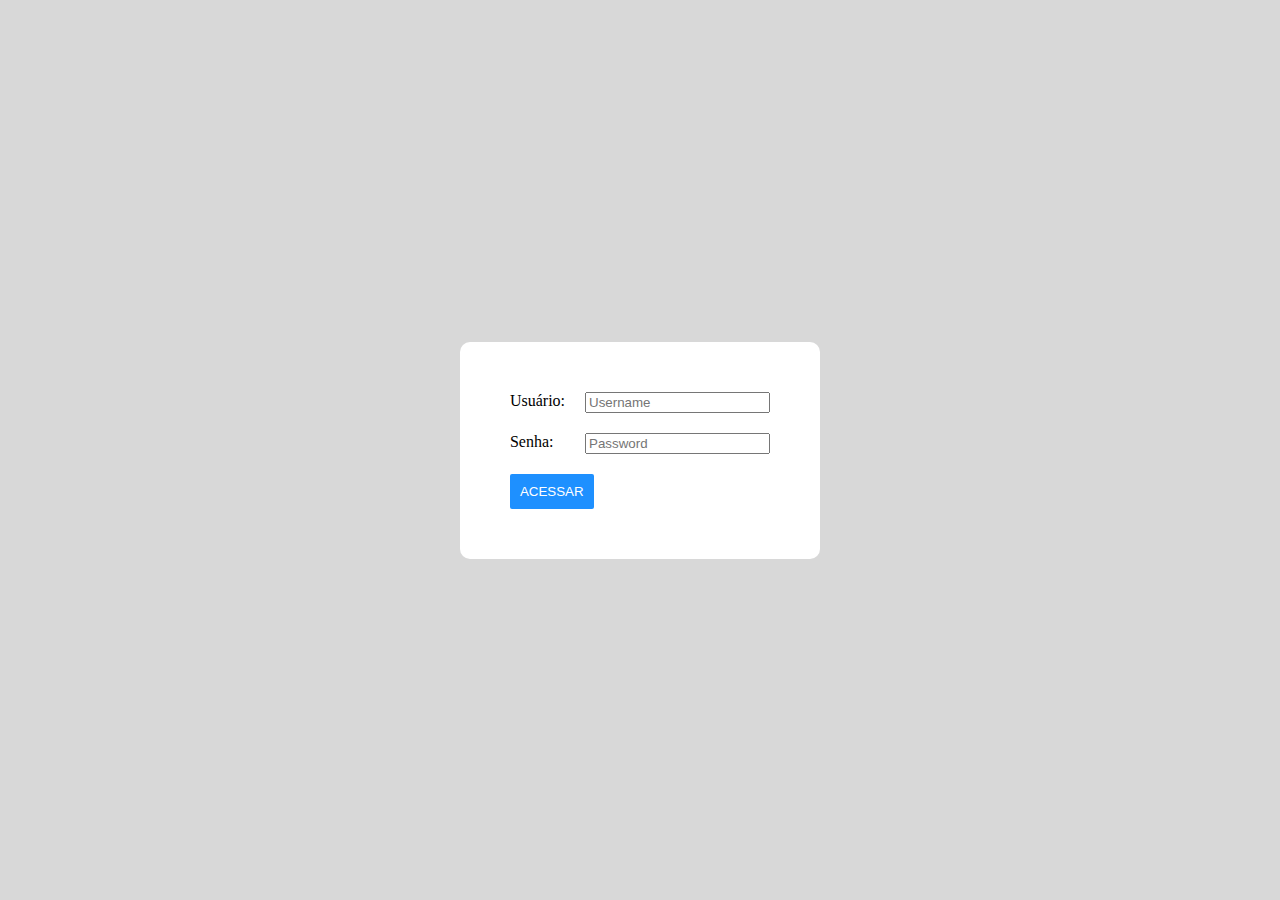
<file: index.html>
<!DOCTYPE html>
<html lang="en">
  <head>
    <meta charset="UTF-8" />
    <meta name="viewport" content="width=device-width, initial-scale=1.0" />
    <title>Concessionária de Veículos</title>
  </head>
  <body>
    Redirecionando...

    <script src="./js/redirects.js"></script>
    <script src="./js/autentication.js"></script>
  </body>
</html>
</file>
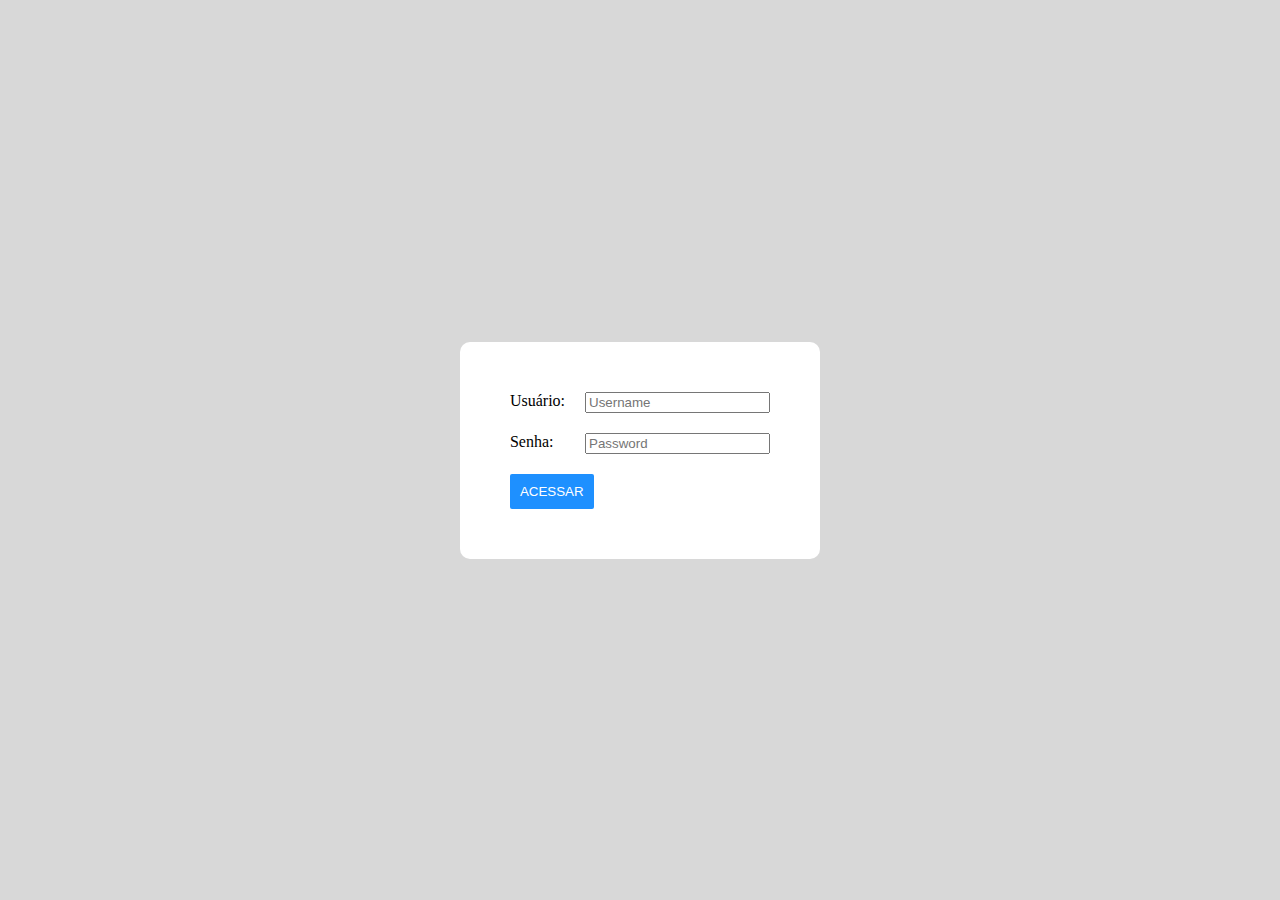
<file: cadastrar.html>
<!DOCTYPE html>
<html lang="en">
  <head>
    <meta charset="UTF-8" />
    <meta name="viewport" content="width=device-width, initial-scale=1.0" />

    <link rel="stylesheet" href="./css/global.css" />
    <link rel="stylesheet" href="./css/cadastrar.css" />

    <title>Concessionária de Veículos</title>
  </head>
  <body>
    <div class="card-container">
      <form id="form-cadastrar" action="" method="post" class="form-cadastrar">
        <div class="form-input-grid">
          <label for="marca">Marca: </label>
          <input id="marca" type="text" name="marca" required />
          <label for="modelo">Modelo: </label>
          <input id="modelo" type="text" name="modelo" required />
          <label for="anoFabricacao">Ano de Fabricação: </label>
          <input id="anoFabricacao" type="text" name="anoFabricacao" required />
          <label for="cor">Cor: </label>
          <input id="cor" type="text" name="cor" required />
          <label for="tipo">Tipo: </label>
          <input id="tipo" type="text" name="tipo" required />
          <label for="kilometragem">Kilometragem: </label>
          <input id="kilometragem" type="text" name="kilometragem" required />
          <label for="numeroPortas">Numero de Portas: </label>
          <input id="numeroPortas" type="text" name="numeroPortas" required />
          <label for="preco">Preço: </label>
          <input id="preco" type="text" name="preco" required />
        </div>
        <div>
          <button type="submit" class="primary-button">Cadastrar</button>
          <button type="reset" class="secondary-button">Limpar</button>
          <button type="button" id="back-button" class="back-button">
            Voltar
          </button>
        </div>
      </form>
    </div>

    <script src="./js/redirects.js"></script>
    <script src="./js/autentication.js"></script>
    <script src="./js/classes.js"></script>
    <script src="./js/cadastrar.js"></script>
  </body>
</html>
</file>
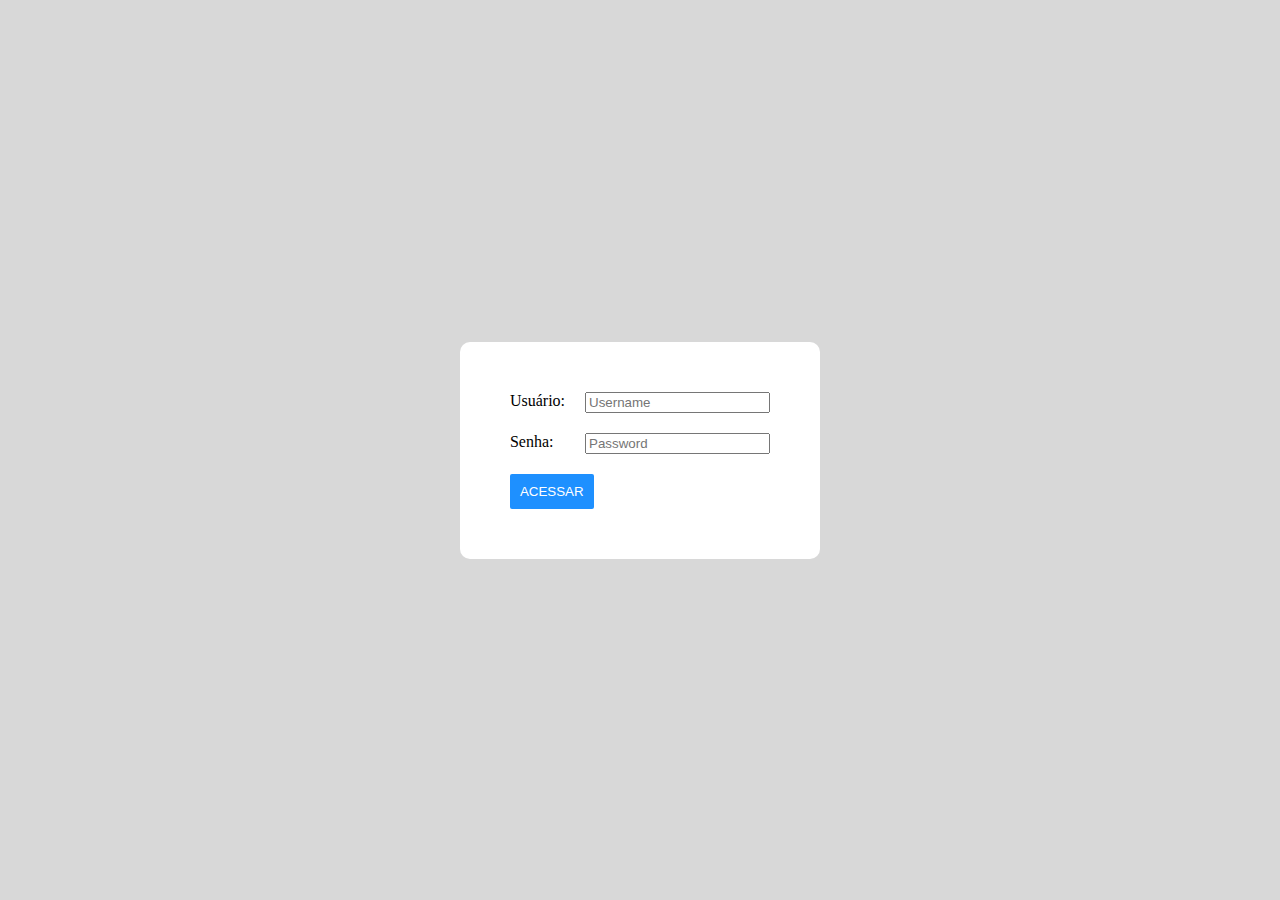
<file: excluir.html>
<!DOCTYPE html>
<html lang="en">
  <head>
    <meta charset="UTF-8" />
    <meta name="viewport" content="width=device-width, initial-scale=1.0" />

    <link rel="stylesheet" href="./css/global.css" />
    <link rel="stylesheet" href="./css/excluir.css" />

    <title>Concessionária de Veículos</title>
  </head>
  <body>
    <div class="conteudo-container">
      <div class="title-container">
        <h1>Excluir Carro</h1>
        <div id="back-button" class="back-button">Voltar</div>
      </div>

      <div id="lista-carros"></div>
    </div>

    <script src="./js/redirects.js"></script>
    <script src="./js/autentication.js"></script>
    <script src="./js/classes.js"></script>
    <script src="./js/excluir.js"></script>
  </body>
</html>
</file>
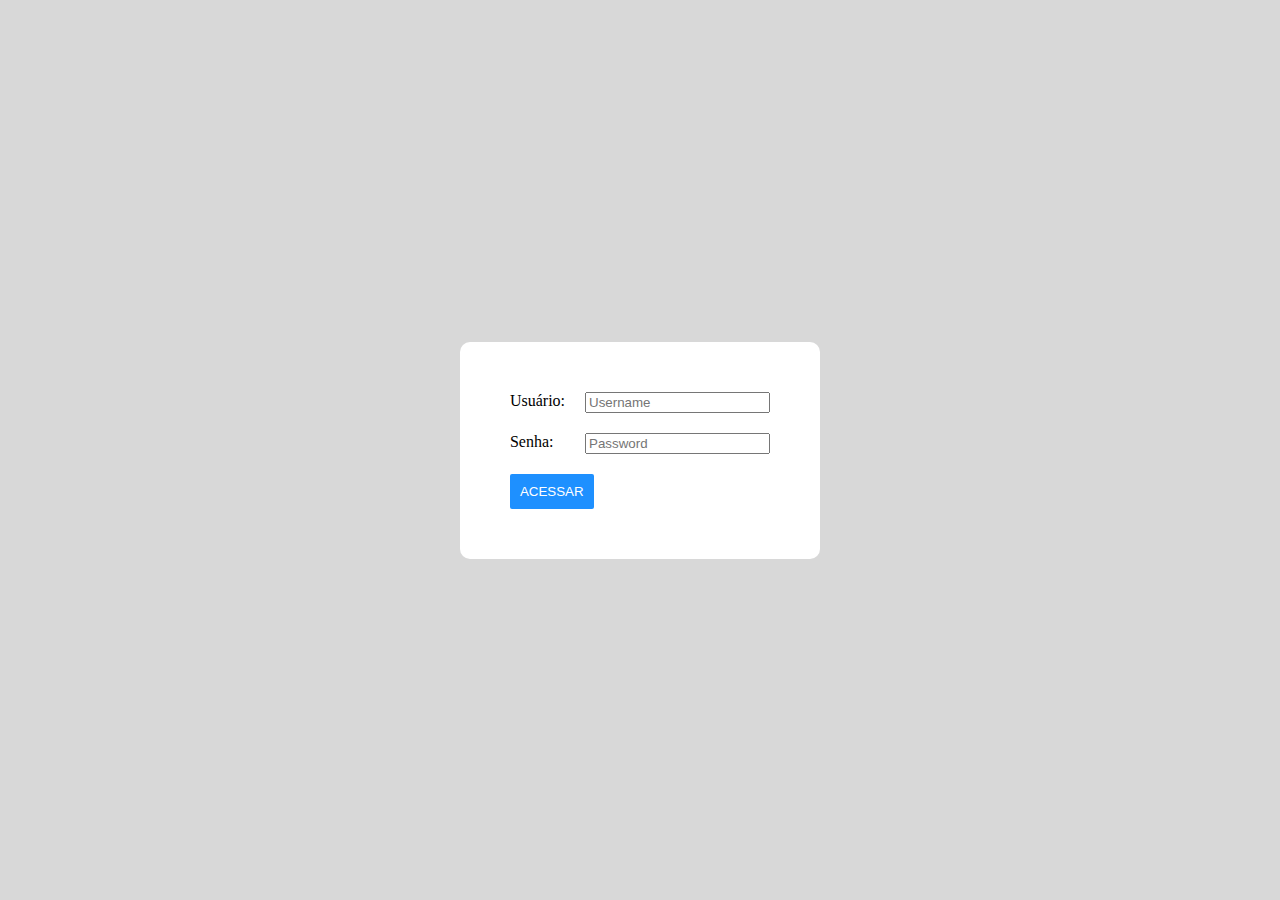
<file: listar.html>
<!DOCTYPE html>
<html lang="en">
  <head>
    <meta charset="UTF-8" />
    <meta name="viewport" content="width=device-width, initial-scale=1.0" />

    <link rel="stylesheet" href="./css/global.css" />
    <link rel="stylesheet" href="./css/listar.css" />

    <title>Concessionária de Veículos</title>
  </head>
  <body>
    <div class="conteudo-container">
      <div class="title-container">
        <h1>Lista de carros</h1>
        <div id="back-button" class="back-button">Voltar</div>
      </div>

      <form id="form-buscar" action="" method="post">
        <div>
          Digite a marca, modelo, ano ou qualquer informação do carro que deseja
          buscar:
        </div>
        <input type="text" name="buscar" />
        <button type="submit" class="primary-button">Buscar</button>
        <button type="reset" id="reset-button" class="secondary-button">
          Resetar
        </button>
      </form>

      <div id="lista-carros"></div>
    </div>

    <script src="./js/redirects.js"></script>
    <script src="./js/autentication.js"></script>
    <script src="./js/classes.js"></script>
    <script src="./js/listar.js"></script>
  </body>
</html>
</file>
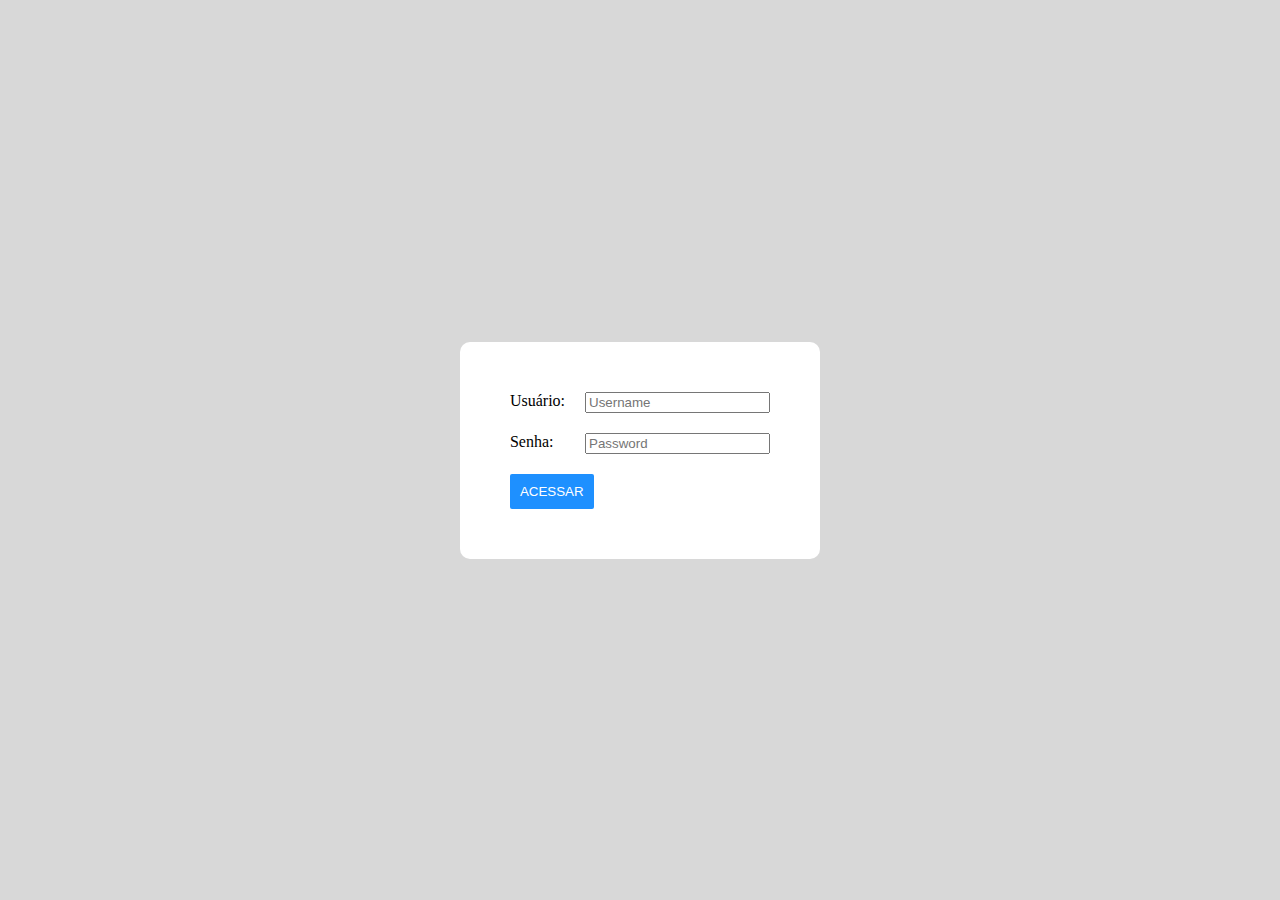
<file: login.html>
<!DOCTYPE html>
<html lang="en">
  <head>
    <meta charset="UTF-8" />
    <meta name="viewport" content="width=device-width, initial-scale=1.0" />

    <link rel="stylesheet" href="./css/global.css" />
    <link rel="stylesheet" href="./css/login.css" />

    <title>Concessionária de Veículos</title>
  </head>
  <body>
    <div class="form-container">
      <form id="login-form" action="" method="post" class="login-card">
        <div class="grid-template">
          <label for="user">Usuário: </label>
          <input
            id="user"
            type="text"
            placeholder="Username"
            name="user"
            required
          />
          <label for="password">Senha: </label>
          <input
            id="password"
            type="password"
            placeholder="Password"
            name="password"
            required
          />
        </div>
        <div>
          <button type="submit" class="primary-button">ACESSAR</button>
        </div>
      </form>
    </div>

    <script src="./js/redirects.js"></script>
    <script src="./js/autentication.js"></script>
    <script src="./js/login.js"></script>
  </body>
</html>
</file>
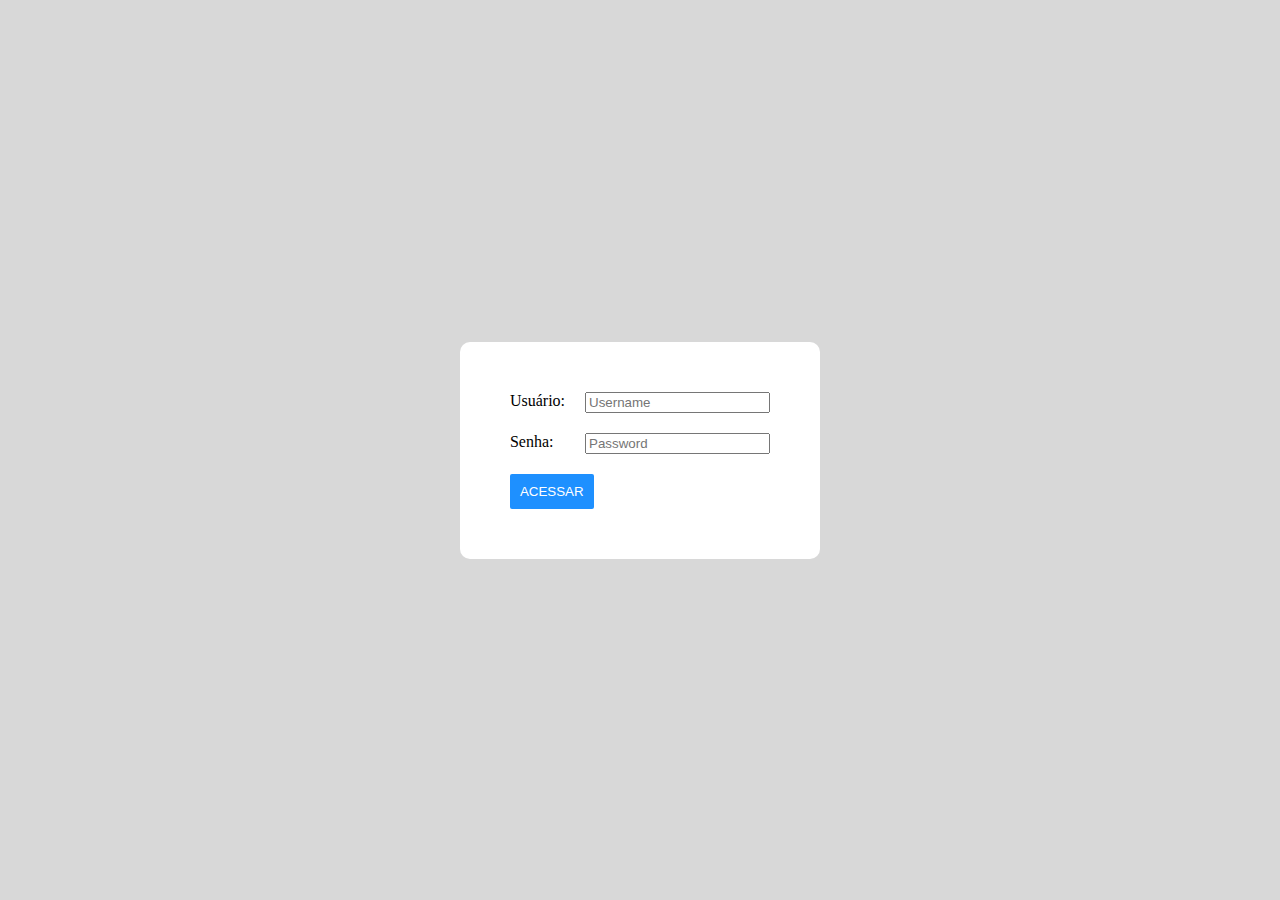
<file: menu.html>
<!DOCTYPE html>
<html lang="en">
  <head>
    <meta charset="UTF-8" />
    <meta name="viewport" content="width=device-width, initial-scale=1.0" />

    <link rel="stylesheet" href="./css/global.css" />
    <link rel="stylesheet" href="./css/menu.css" />

    <title>Concessionária de Veículos</title>
  </head>
  <body>
    <nav class="barra-navegacao">
      <div id="cadastrar-button" class="botao-navegacao">CADASTRAR</div>
      <div id="listar-button" class="botao-navegacao">LISTAR/BUSCAR</div>
      <div id="excluir-button" class="botao-navegacao">EXCLUIR</div>
      <div id="logout-button" class="botao-navegacao">SAIR</div>
    </nav>

    <script src="./js/redirects.js"></script>
    <script src="./js/autentication.js"></script>
    <script src="./js/menu.js"></script>
  </body>
</html>
</file>
<file: css/global.css>
:root {
  --azul: #1e90ff;
  --azul-hover: #1e53ff;
  --branco: #ffffff;
  --cinza: #d8d8d8;
  --preto: #524444;
}

body {
  background-color: var(--cinza);
  margin: 0px;
}

.primary-button {
  background-color: var(--azul);
  border: none;
  border-radius: 2px;
  padding: 10px;
  cursor: pointer;
  color: var(--branco);
}

.primary-button:hover {
  background-color: var(--azul-hover);
}

.secondary-button {
  background-color: transparent;
  padding: 10px;
  cursor: pointer;
  color: var(--azul);
  border: none;
  border: 1px solid var(--azul);
}

.secondary-button:hover {
  background-color: var(--azul);
  color: var(--branco);
}

.back-button {
  cursor: pointer;
  background-color: transparent;
  color: var(--preto);
  border: none;
  padding: 10px;
}

.back-button:hover {
  border-bottom: 1px solid var(--preto);
}
</file>
<file: css/cadastrar.css>
.card-container {
  display: flex;
  flex-direction: column;
  align-items: center;
  justify-content: center;
  gap: 10px;
  height: 500px;
}

.card-container .form-cadastrar {
  background-color: var(--branco);
  padding: 20px;
  border-radius: 10px;
  display: flex;
  flex-direction: column;
  gap: 10px;
}

.card-container .form-cadastrar .form-input-grid {
  display: grid;
  grid-template-columns: auto auto;
  gap: 10px;
}
</file>
<file: css/excluir.css>
.conteudo-container {
  padding: 20px;
}

.conteudo-container .title-container {
  display: flex;
  gap: 20px;
  align-items: center;
}

.conteudo-container #lista-carros {
  margin-top: 50px;
  margin-bottom: 50px;
  display: flex;
  flex-direction: column;
  gap: 30px;
}

.conteudo-container #lista-carros .carro-card {
  background-color: var(--branco);
  padding: 20px;
  border-radius: 10px;
}
</file>
<file: css/listar.css>
.conteudo-container {
  padding: 20px;
}

.conteudo-container .title-container {
  display: flex;
  gap: 20px;
  align-items: center;
}

.conteudo-container #lista-carros {
  margin-top: 50px;
  margin-bottom: 50px;
  display: flex;
  flex-direction: column;
  gap: 30px;
}

.conteudo-container #lista-carros .carro-card {
  background-color: var(--branco);
  padding: 20px;
  border-radius: 10px;
}
</file>
<file: css/login.css>
.form-container {
  display: flex;
  align-items: center;
  justify-content: center;
  width: 100%;
  height: 100vh;
}

.form-container .login-card {
  background-color: var(--branco);
  padding: 50px;
  display: flex;
  flex-direction: column;
  gap: 20px;
  justify-content: center;
  border-radius: 10px;
}

.form-container .login-card .grid-template {
  display: grid;
  grid-template-columns: auto auto;
  gap: 20px;
}
</file>
<file: css/menu.css>
.barra-navegacao {
  display: flex;
  gap: 20px;
  background-color: var(--azul);
  padding: 20px;
  justify-content: center;
  height: 50px;
}

.barra-navegacao .botao-navegacao {
  color: var(--branco);
  cursor: pointer;
  font-size: 20px;
  font-weight: bold;
  line-height: 50px;
}

.barra-navegacao .botao-navegacao:hover {
  border-bottom: 2px solid var(--branco);
}
</file>
